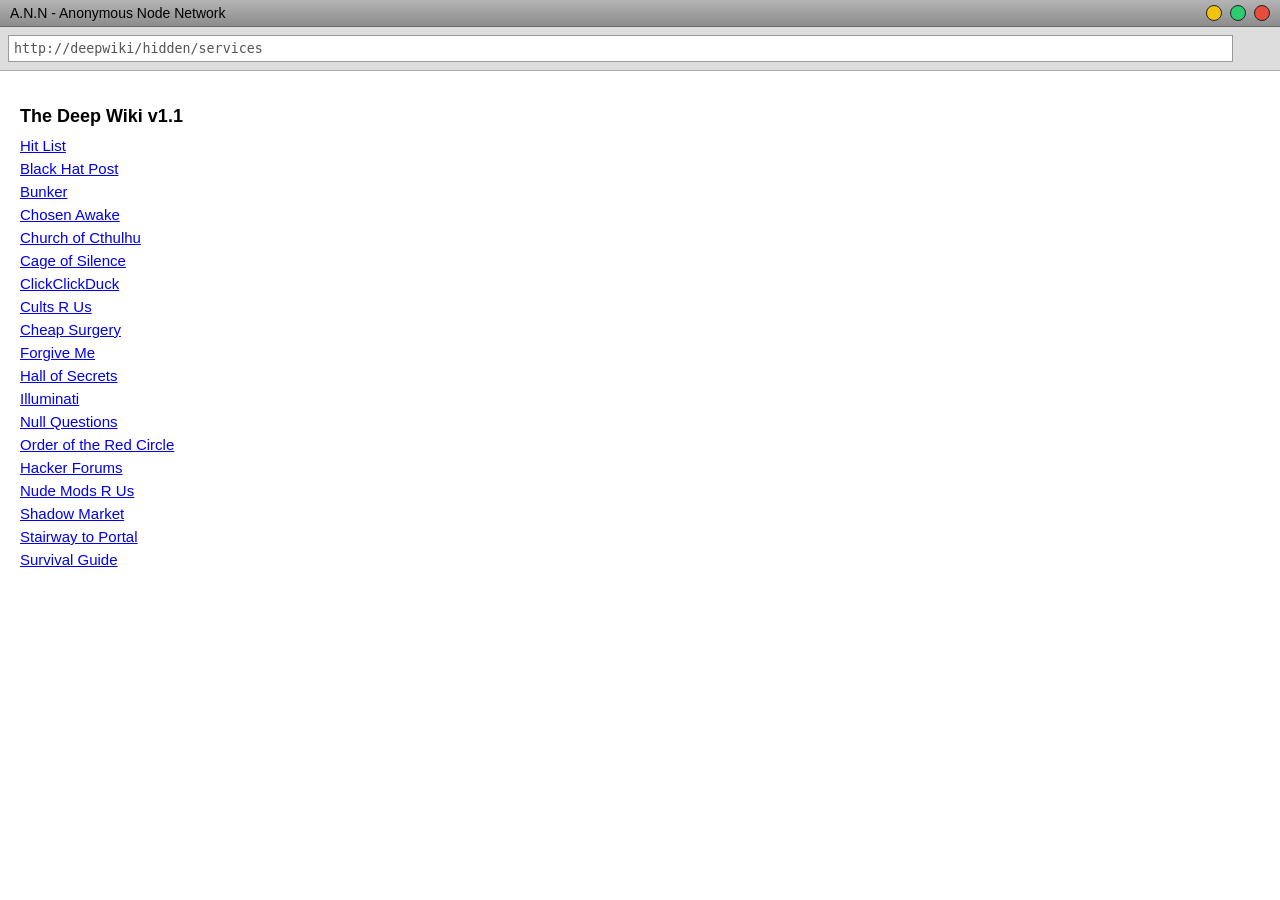
<file: deep-wiki-v2/index.html>
<!DOCTYPE html>
<html lang="en">
<head>
  <meta charset="UTF-8">
  <meta name="viewport" content="width=device-width, initial-scale=1.0">
  <title>A.N.N - Anonymous Node Network</title>
  <link rel="stylesheet" href="css/style.css">
</head>
<body>
  <div class="top-bar">
    <span class="title">A.N.N - Anonymous Node Network</span>
    <div class="window-controls">
      <div class="btn minimize"></div>
      <div class="btn maximize"></div>
      <div class="btn close"></div>
    </div>
  </div>

  <div class="address-bar">
    <input type="text" value="http://deepwiki/hidden/services" readonly>
  </div>

  <div class="content">
    <h2>The Deep Wiki v1.1</h2>
    <ul class="link-list">
      <li><a href="#" class="fake-link">Hit List</a></li>
      <li><a href="#" class="fake-link">Black Hat Post</a></li>
      <li><a href="#" class="fake-link">Bunker</a></li>
      <li><a href="#" class="fake-link">Chosen Awake</a></li>
      <li><a href="#" class="fake-link">Church of Cthulhu</a></li>
      <li><a href="#" class="fake-link">Cage of Silence</a></li>
      <li><a href="#" class="fake-link">ClickClickDuck</a></li>
      <li><a href="#" class="fake-link">Cults R Us</a></li>
      <li><a href="#" class="fake-link">Cheap Surgery</a></li>
      <li><a href="#" class="fake-link">Forgive Me</a></li>
      <li><a href="#" class="fake-link">Hall of Secrets</a></li>
      <li><a href="#" class="fake-link">Illuminati</a></li>
      <li><a href="#" class="fake-link">Null Questions</a></li>
      <li><a href="#" class="fake-link">Order of the Red Circle</a></li>
      <li><a href="#" class="fake-link">Hacker Forums</a></li>
      <li><a href="#" class="fake-link">Nude Mods R Us</a></li>
      <li><a href="#" class="fake-link">Shadow Market</a></li>
      <li><a href="#" class="fake-link">Stairway to Portal</a></li>
      <li><a href="#" class="fake-link">Survival Guide</a></li>
    </ul>
  </div>

  <script src="js/main.js"></script>
</body>
</html>
</file>
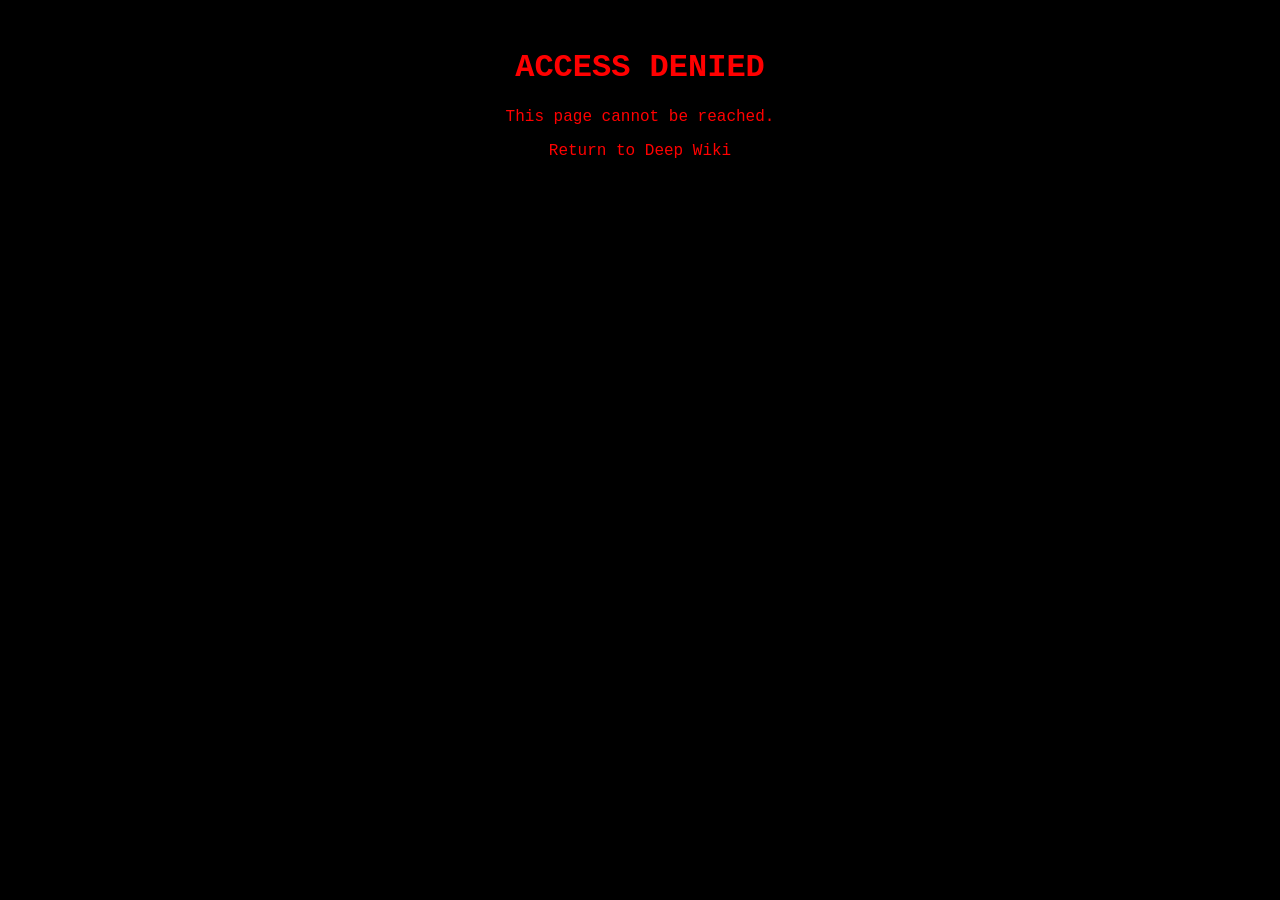
<file: deep-wiki-v2/pages/page1.html>
<!DOCTYPE html>
<html lang="en">
<head>
  <meta charset="UTF-8">
  <title>page1.html</title>
  <style>
    body {
      background: #000;
      color: red;
      font-family: "Courier New", monospace;
      text-align: center;
      padding: 20px;
    }
    a {
      color: #ff0000;
      text-decoration: none;
    }
  </style>
</head>
<body>
  <h1>ACCESS DENIED</h1><p>This page cannot be reached.</p>
  <p><a href="../index.html">Return to Deep Wiki</a></p>
</body>
</html>
</file>
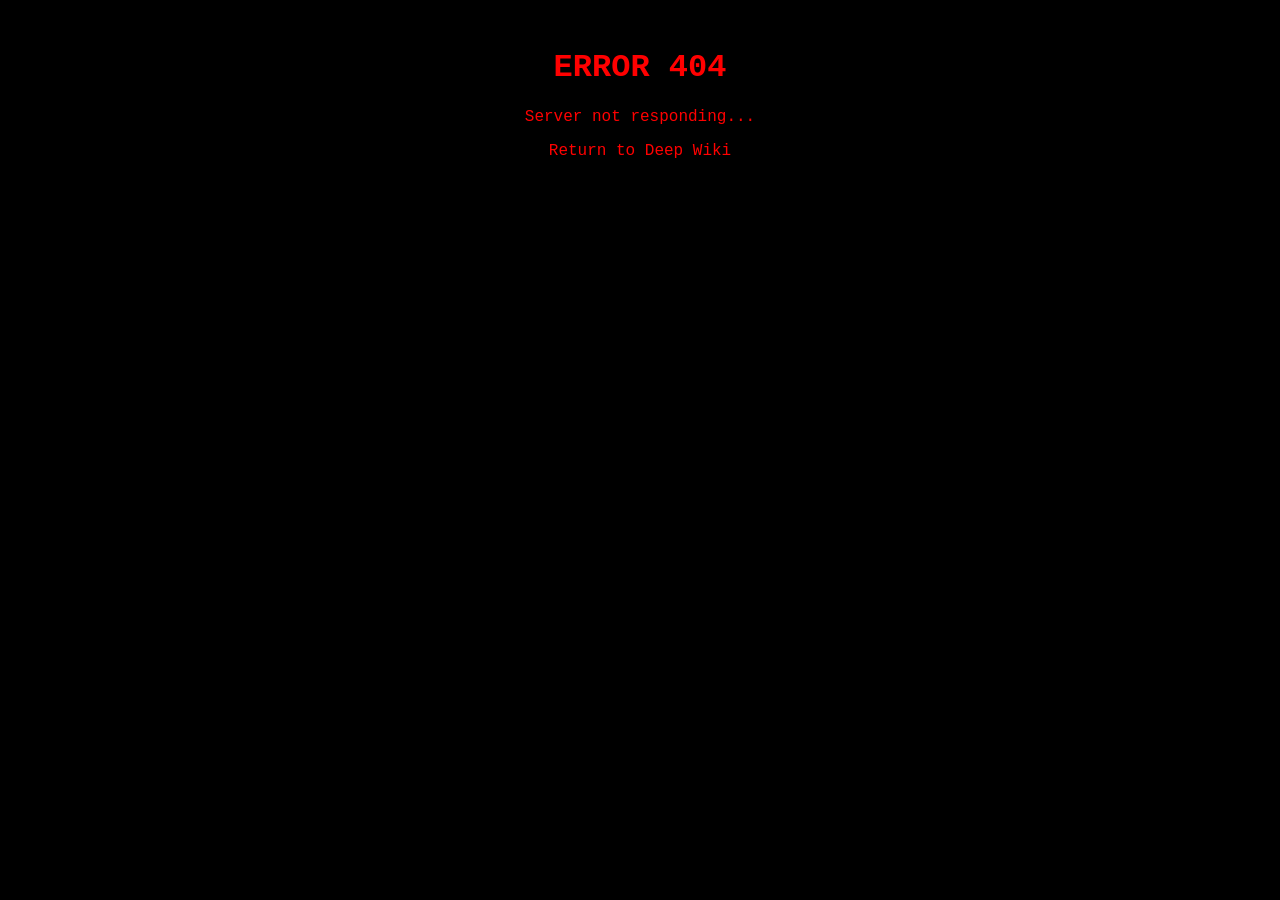
<file: deep-wiki-v2/pages/page2.html>
<!DOCTYPE html>
<html lang="en">
<head>
  <meta charset="UTF-8">
  <title>page2.html</title>
  <style>
    body {
      background: #000;
      color: red;
      font-family: "Courier New", monospace;
      text-align: center;
      padding: 20px;
    }
    a {
      color: #ff0000;
      text-decoration: none;
    }
  </style>
</head>
<body>
  <h1>ERROR 404</h1><p>Server not responding...</p>
  <p><a href="../index.html">Return to Deep Wiki</a></p>
</body>
</html>
</file>
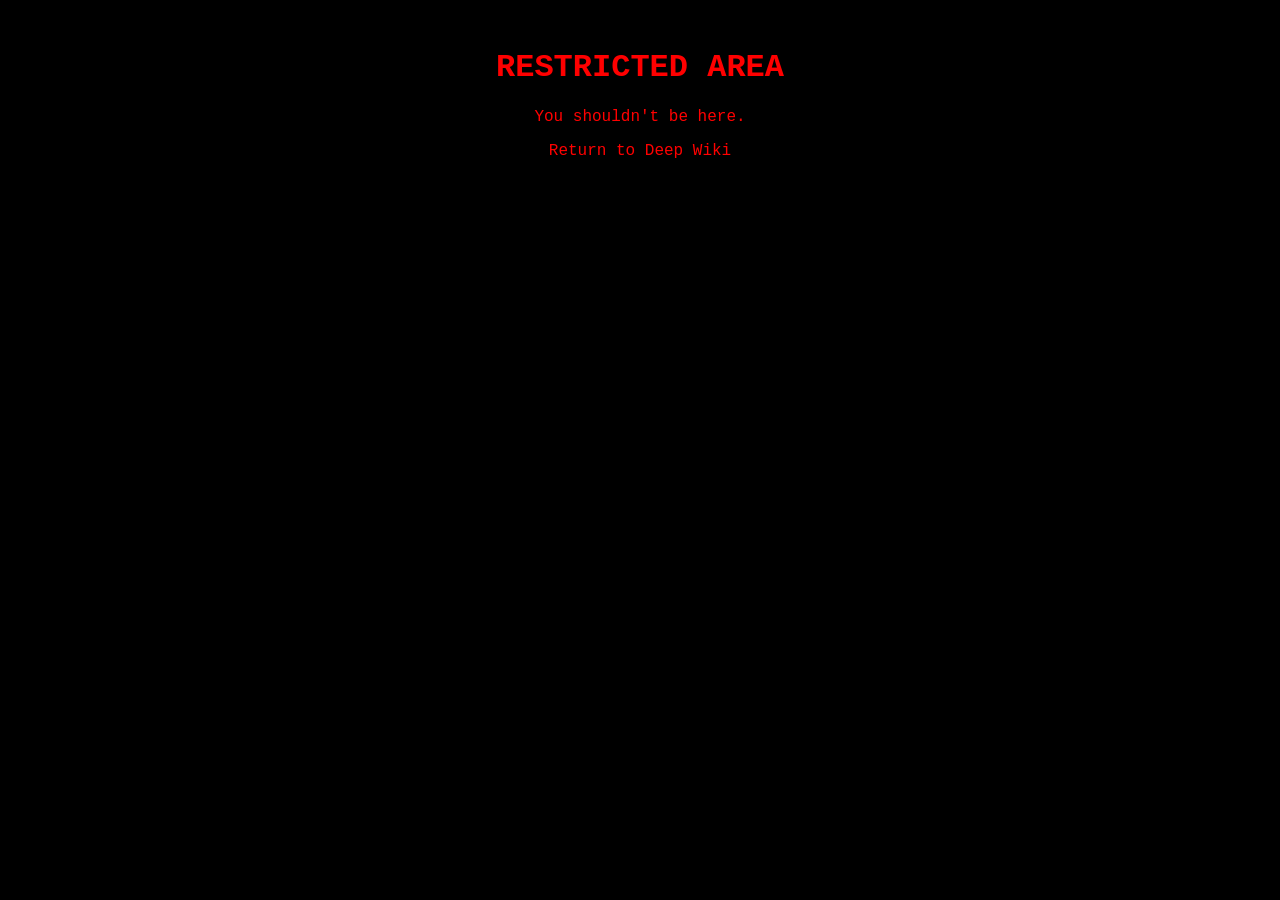
<file: deep-wiki-v2/pages/page3.html>
<!DOCTYPE html>
<html lang="en">
<head>
  <meta charset="UTF-8">
  <title>page3.html</title>
  <style>
    body {
      background: #000;
      color: red;
      font-family: "Courier New", monospace;
      text-align: center;
      padding: 20px;
    }
    a {
      color: #ff0000;
      text-decoration: none;
    }
  </style>
</head>
<body>
  <h1>RESTRICTED AREA</h1><p>You shouldn't be here.</p>
  <p><a href="../index.html">Return to Deep Wiki</a></p>
</body>
</html>
</file>
<file: deep-wiki-v2/css/style.css>
/* Global styling */
body {
  margin: 0;
  padding: 0;
  background: #fff;
  font-family: Arial, Helvetica, sans-serif;
  color: #000;
}

/* Top bar */
.top-bar {
  display: flex;
  justify-content: space-between;
  align-items: center;
  background: linear-gradient(to bottom, #b4b4b4, #8c8c8c);
  padding: 5px 10px;
  border-bottom: 1px solid #666;
}

.top-bar .title {
  font-size: 14px;
  color: #000;
}

.window-controls {
  display: flex;
  gap: 8px;
}

.window-controls .btn {
  width: 14px;
  height: 14px;
  border-radius: 50%;
  background: #444;
  border: 1px solid #222;
  cursor: pointer;
}

.window-controls .btn.minimize { background: #f1c40f; }
.window-controls .btn.maximize { background: #2ecc71; }
.window-controls .btn.close { background: #e74c3c; }

/* Address bar */
.address-bar {
  background: #ddd;
  padding: 8px;
  border-bottom: 1px solid #aaa;
}

.address-bar input {
  width: 96%;
  padding: 5px;
  border: 1px solid #999;
  background: #fff;
  color: #555;
  font-family: monospace;
}

/* Content area */
.content {
  padding: 20px;
}

.content h2 {
  font-size: 18px;
  margin-bottom: 10px;
}

.link-list {
  list-style: none;
  padding: 0;
  margin: 0;
}

.link-list li {
  margin: 5px 0;
}

.link-list a {
  color: #0000ee;
  text-decoration: underline;
  font-size: 15px;
}

.link-list a:hover {
  color: #551a8b;
}
</file>
